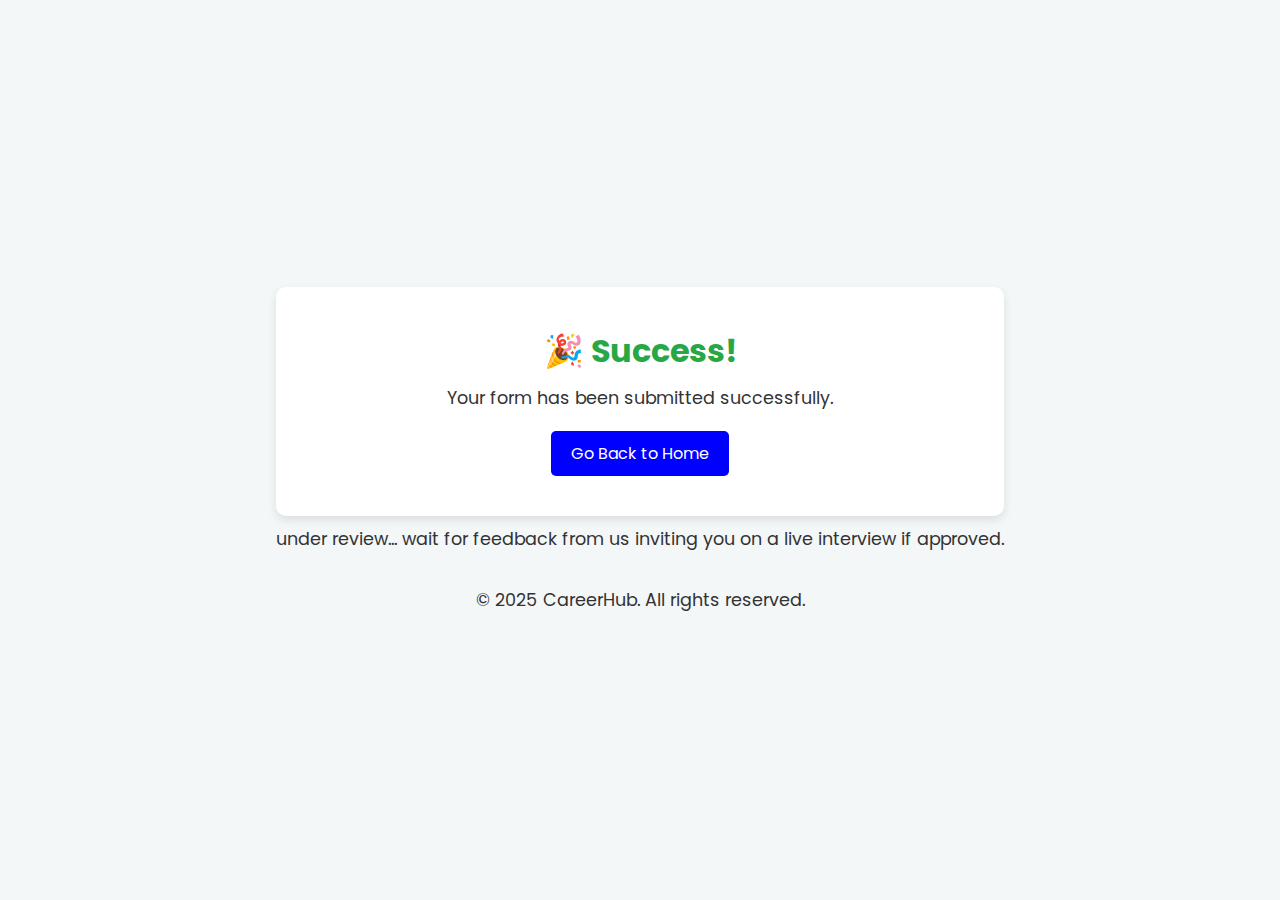
<file: index2.html>
<!DOCTYPE html>
<html lang="en">
<head>
    <meta charset="UTF-8">
    <meta name="viewport" content="width=device-width, initial-scale=1.0">
    <title>Success - Form Submitted</title>
    <link rel="stylesheet" href="style2.css">
</head>
<body>
    <div class="success-container">
        <div class="success-box">
            <h1>🎉 Success!</h1>
            <p>Your form has been submitted successfully.</p>
            <a href="index.html" class="btn">Go Back to Home</a>
        </div>
        <div>
        <p> under review... wait for feedback from us inviting you on a live interview if approved.</p>
        </div>
        <br>
        <div class="footer">
        <p>&copy; 2025 CareerHub. All rights reserved.</p>
        
    </div>
    
</body>
</html>
</file>
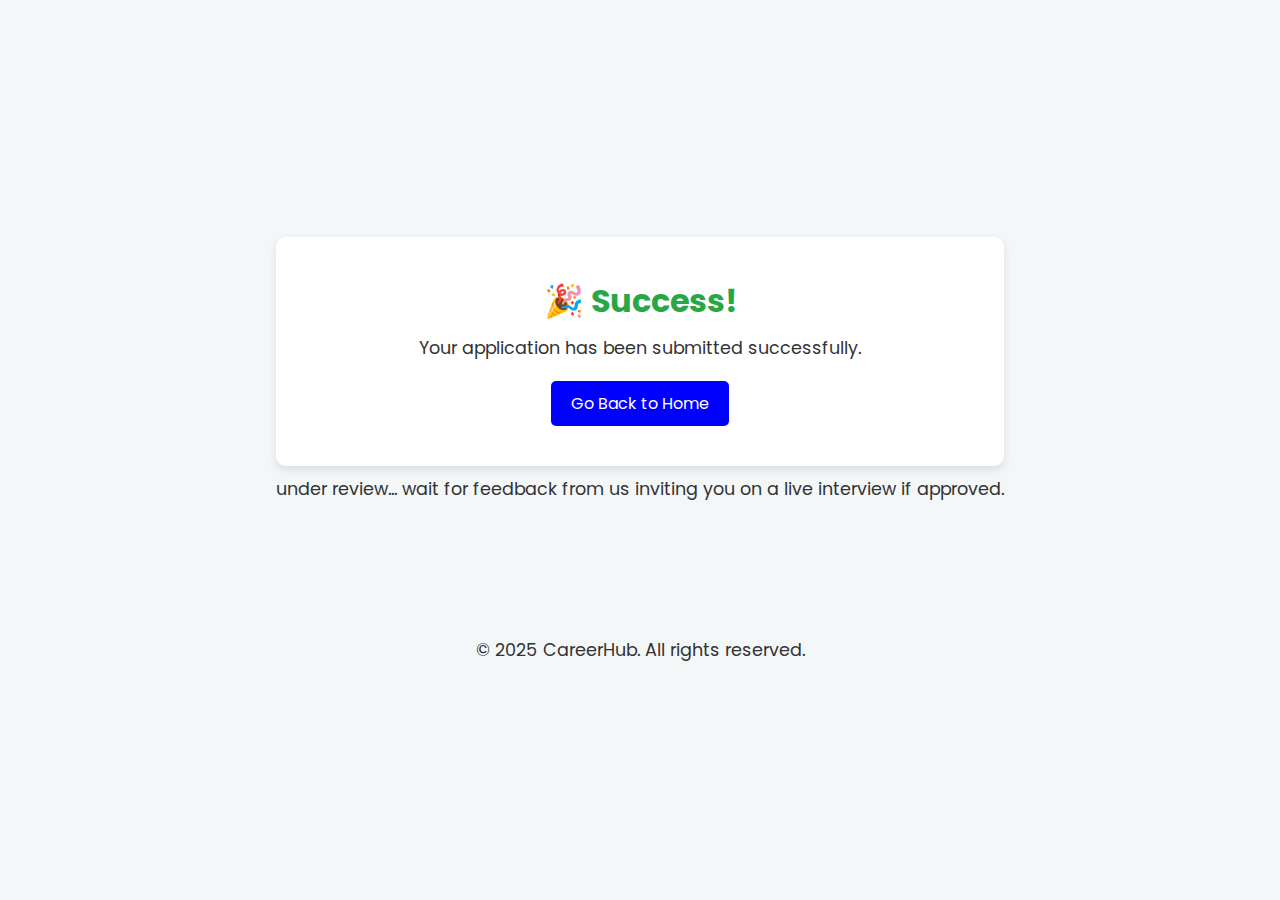
<file: success (2).html>
<!DOCTYPE html>
<html lang="en">
<head>
    <meta charset="UTF-8">
    <meta name="viewport" content="width=device-width, initial-scale=1.0">
    <title>Success - Application Submitted</title>
    <link rel="stylesheet" href="style2.css">
</head>
<body>
    <div class="success-container">
        <div class="success-box">
            <h1>🎉 Success!</h1>
            <p>Your application has been submitted successfully.</p>
            <a href="index.html" class="btn">Go Back to Home</a>
        </div>
        <div>
        <p> under review... wait for feedback from us inviting you on a live interview if approved.</p>
        </div>
        <br>
        </br>
        <br>
        </br>
        <br>
        <div class="footer">
        <p>&copy; 2025 CareerHub. All rights reserved.</p>
        
    </div>
    
</body>
</html>
</file>
<file: style2.css>
/* Google Font */
@import url('https://fonts.googleapis.com/css2?family=Poppins:wght@300;400;600&display=swap');

* {
    margin: 0;
    padding: 0;
    box-sizing: border-box;
    font-family: 'Poppins', sans-serif;
}

body {
    background: #f4f7f8;
    display: flex;
    justify-content: center;
    align-items: center;
    height: 100vh;
}

.success-container {
    text-align: center;
}

.success-box {
    background: #fff;
    padding: 40px;
    border-radius: 10px;
    box-shadow: 0px 4px 10px rgba(0, 0, 0, 0.1);
}

h1 {
    color: #28a745;
    font-size: 2rem;
}

p {
    margin-top: 10px;
    font-size: 1.1rem;
    color: #333;
}

.btn {
    display: inline-block;
    margin-top: 20px;
    padding: 10px 20px;
    font-size: 1rem;
    color: #fff;
    background: blue;
    text-decoration: none;
    border-radius: 5px;
    transition: 0.3s;
}

.btn:hover {
    background: #218838;
}
</file>
